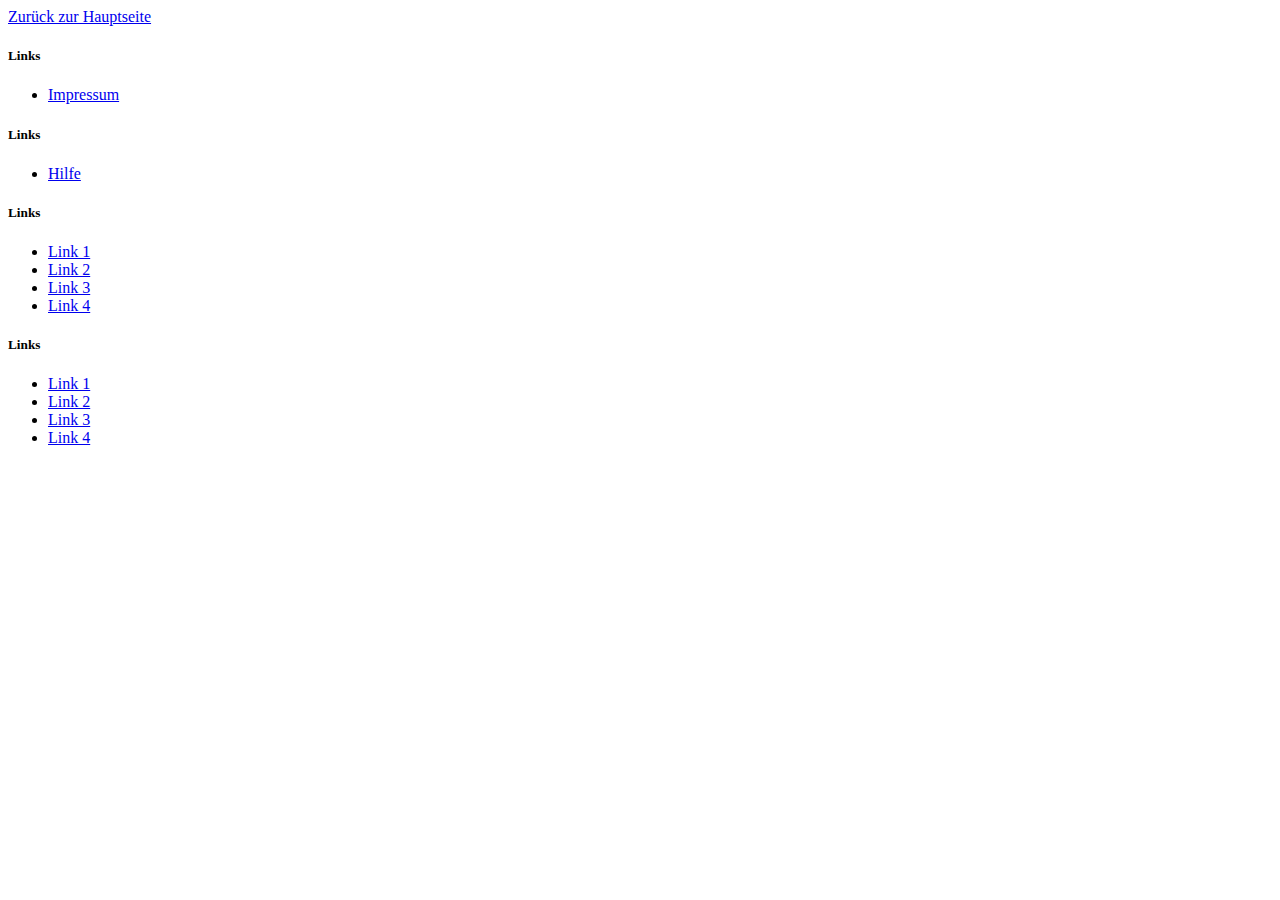
<file: footer.html>
<!DOCTYPE html>
<html>
<head>

</head>


<body>
<a href="index.php" class="btn btn-warning">Zurück zur Hauptseite</a>



<footer class="bg-primary text-center text-lg-start">
  <!-- Grid container -->
  <div class="container p-4">
    <!--Grid row-->
    <div class="row">
      <!--Grid column-->
      <div class="col-lg-3 col-md-6 mb-4 mb-md-0">
        <h5 class="text-uppercase">Links</h5>

        <ul class="list-unstyled mb-0">
          <li>
            <a href="impressum.php" class="text-dark">Impressum</a>
          </li>
        </ul>
      </div>
      <!--Grid column-->

      <!--Grid column-->
      <div class="col-lg-3 col-md-6 mb-4 mb-md-0">
        <h5 class="text-uppercase mb-0">Links</h5>

        <ul class="list-unstyled">
          <li>
            <a href="hilfe.php" class="text-dark">Hilfe</a>
          </li>

        </ul>
      </div>
      <!--Grid column-->

      <!--Grid column-->
      <div class="col-lg-3 col-md-6 mb-4 mb-md-0">
        <h5 class="text-uppercase">Links</h5>

        <ul class="list-unstyled mb-0">
          <li>
            <a href="#!" class="text-dark">Link 1</a>
          </li>
          <li>
            <a href="#!" class="text-dark">Link 2</a>
          </li>
          <li>
            <a href="#!" class="text-dark">Link 3</a>
          </li>
          <li>
            <a href="#!" class="text-dark">Link 4</a>
          </li>
        </ul>
      </div>
      <!--Grid column-->

      <!--Grid column-->
      <div class="col-lg-3 col-md-6 mb-4 mb-md-0">
        <h5 class="text-uppercase mb-0">Links</h5>

        <ul class="list-unstyled">
          <li>
            <a href="#!" class="text-dark">Link 1</a>
          </li>
          <li>
            <a href="#!" class="text-dark">Link 2</a>
          </li>
          <li>
            <a href="#!" class="text-dark">Link 3</a>
          </li>
          <li>
            <a href="#!" class="text-dark">Link 4</a>
          </li>
        </ul>
      </div>
      <!--Grid column-->
    </div>
    <!--Grid row-->
  </div>
  <!-- Grid container -->


  <!-- Link für Vorlage https://mdbootstrap.com/docs/standard/navigation/footer/ -->
</footer>



</body>








</html>
</file>
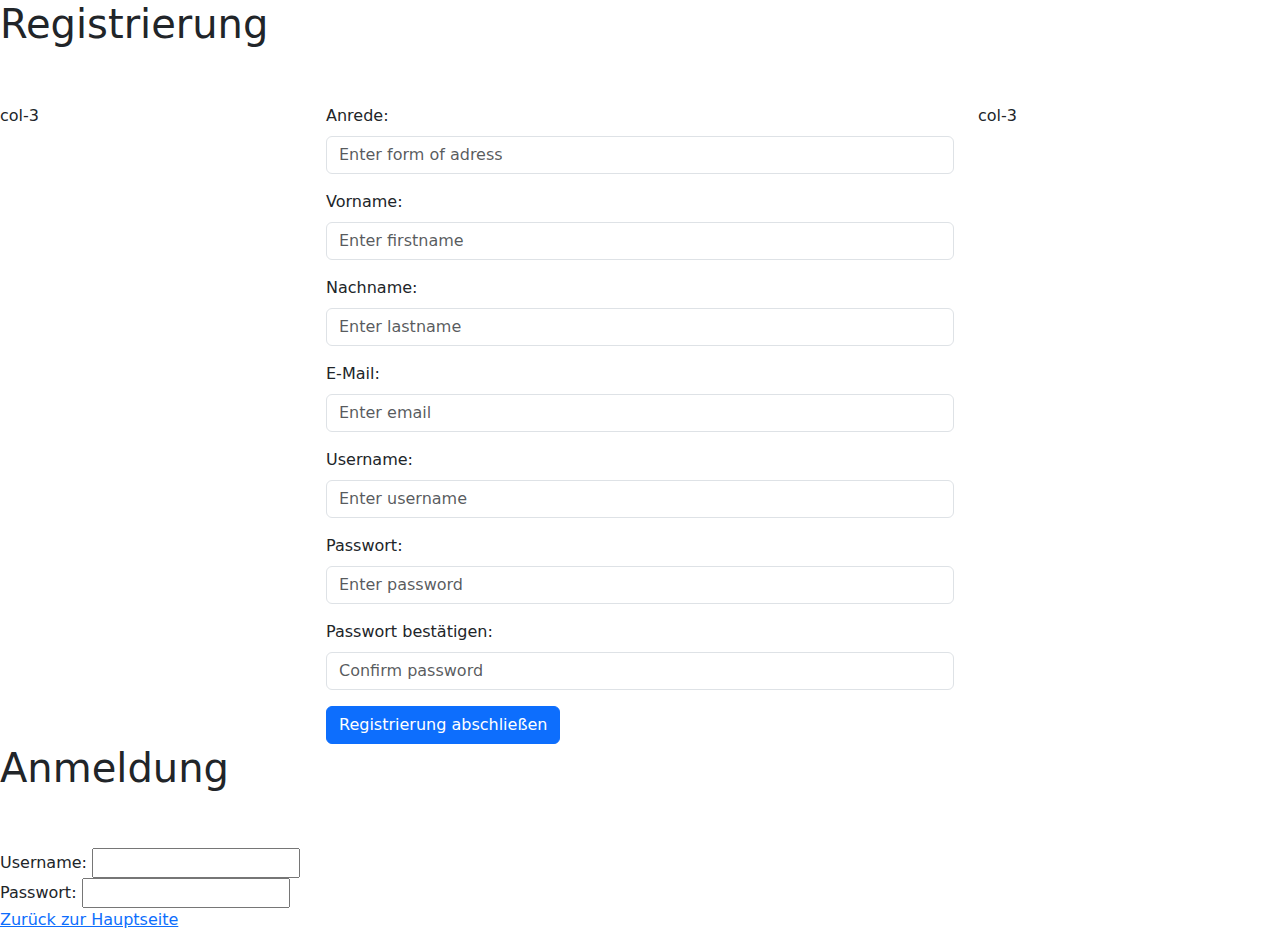
<file: registrierung.html>
<!DOCTYPE html>
<html>
<head>
    <title>Anmeldung</title>
    <meta charset="utf-8">
    <meta name="viewport" content="width=device-width, initial-scale=1">
    <link href="https://cdn.jsdelivr.net/npm/bootstrap@5.3.2/dist/css/bootstrap.min.css" rel="stylesheet">
    <script src="https://cdn.jsdelivr.net/npm/bootstrap@5.3.2/dist/js/bootstrap.bundle.min.js"></script>
</head>
<body>
<h1>Registrierung</h1><br><br>



<div class="row">
    <div class="col-3">col-3</div>




    <div class="col-6">
        
        <form>

        <div class="mb-3">
            <label for="foa" class="form-label">Anrede:</label>
            <input type="text" class="form-control" id="foa" placeholder="Enter form of adress" name="formofadress">
          </div>
          
          <div class="mb-3">
            <label for="firstname" class="form-label">Vorname:</label>
            <input type="text" class="form-control" id="firstname" placeholder="Enter firstname" name="firstname">
          </div>
    
          <div class="mb-3">
            <label for="lastname" class="form-label">Nachname:</label>
            <input type="text" class="form-control" id="lastname" placeholder="Enter lastname" name="lastname">
          </div>
    
          <div class="mb-3 mt-3">
            <label for="email" class="form-label">E-Mail:</label>
            <input type="email" class="form-control" id="email" placeholder="Enter email" name="email">
          </div>
    
          <div class="mb-3">
            <label for="username" class="form-label">Username:</label>
            <input type="text" class="form-control" id="username" placeholder="Enter username" name="username">
          </div>
          
          <div class="mb-3">
            <label for="pwd" class="form-label">Passwort:</label>
            <input type="password" class="form-control" id="pwd" placeholder="Enter password" name="pswd">
          </div>
    
          <div class="mb-3">
            <label for="pwdconfirm" class="form-label">Passwort bestätigen:</label>
            <input type="password" class="form-control" id="pwdconfirm" placeholder="Confirm password" name="pswdconfirm">
          </div>
    
        <button type="submit" class="btn btn-primary">Registrierung abschließen</button>
      </form>
        
        
        
    
    
    </div>




    <div class="col-3">col-3</div>


  </div>









    

    

    



<h1>Anmeldung</h1><br><br>

<form title="Anmeldung">
    <label for="username">Username: </label>
    <input type="text" id="username"><br>

    <label for="password">Passwort: </label>
    <input type="password" id="password">


</form>

<a href="index.php"> Zurück zur Hauptseite</a>
</body>


</html>
</file>
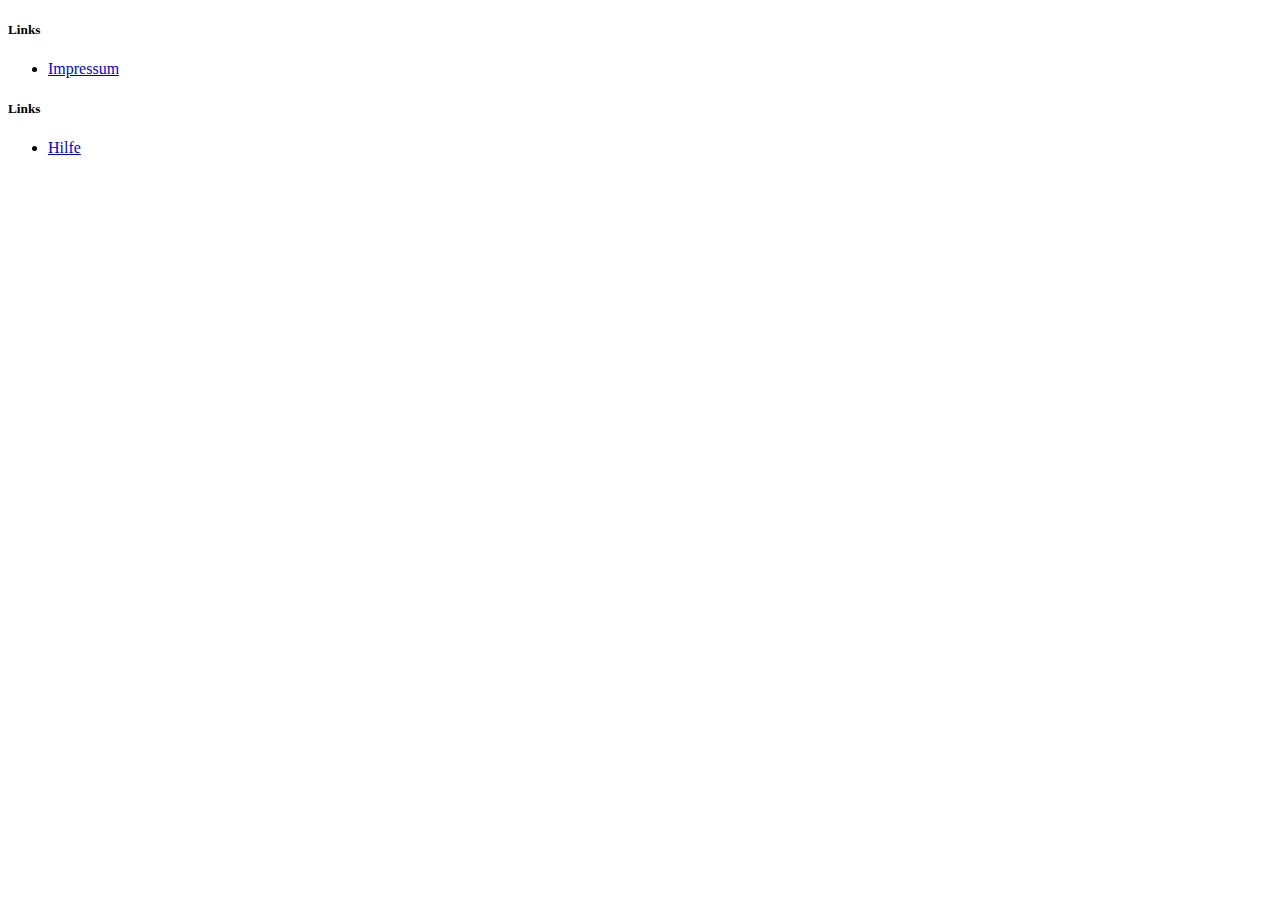
<file: templates/footer.html>
<!DOCTYPE html>
<html>
<head>

</head>


<body>



<footer class="text-center text-lg-start">
  <!-- Grid container -->
  <div class="container p-4">
    <!--Grid row-->
    <div class="row">
      <!--Grid column-->
      <div class="col-lg-3 col-md-6 mb-4 mb-md-0">
        <h5 class="text-uppercase">Links</h5>

        <ul class="list-unstyled mb-0">
          <li>
            <a href="?page=impressum" class="text-dark">Impressum</a>
          </li>
        </ul>
      </div>
      <!--Grid column-->

      <!--Grid column-->
      <div class="col-lg-3 col-md-6 mb-4 mb-md-0">
        <h5 class="text-uppercase mb-0">Links</h5>

        <ul class="list-unstyled">
          <li>
            <a href="?page=hilfe" class="text-dark">Hilfe</a>
          </li>

        </ul>
      </div>
      <!--Grid column-->

      <!--Grid column-->

      <!--Grid column-->

      <!--Grid column-->

      <!--Grid column-->
    </div>
    <!--Grid row-->
  </div>
  <!-- Grid container -->


  <!-- Link für Vorlage https://mdbootstrap.com/docs/standard/navigation/footer/ -->
</footer>



</body>








</html>
</file>
